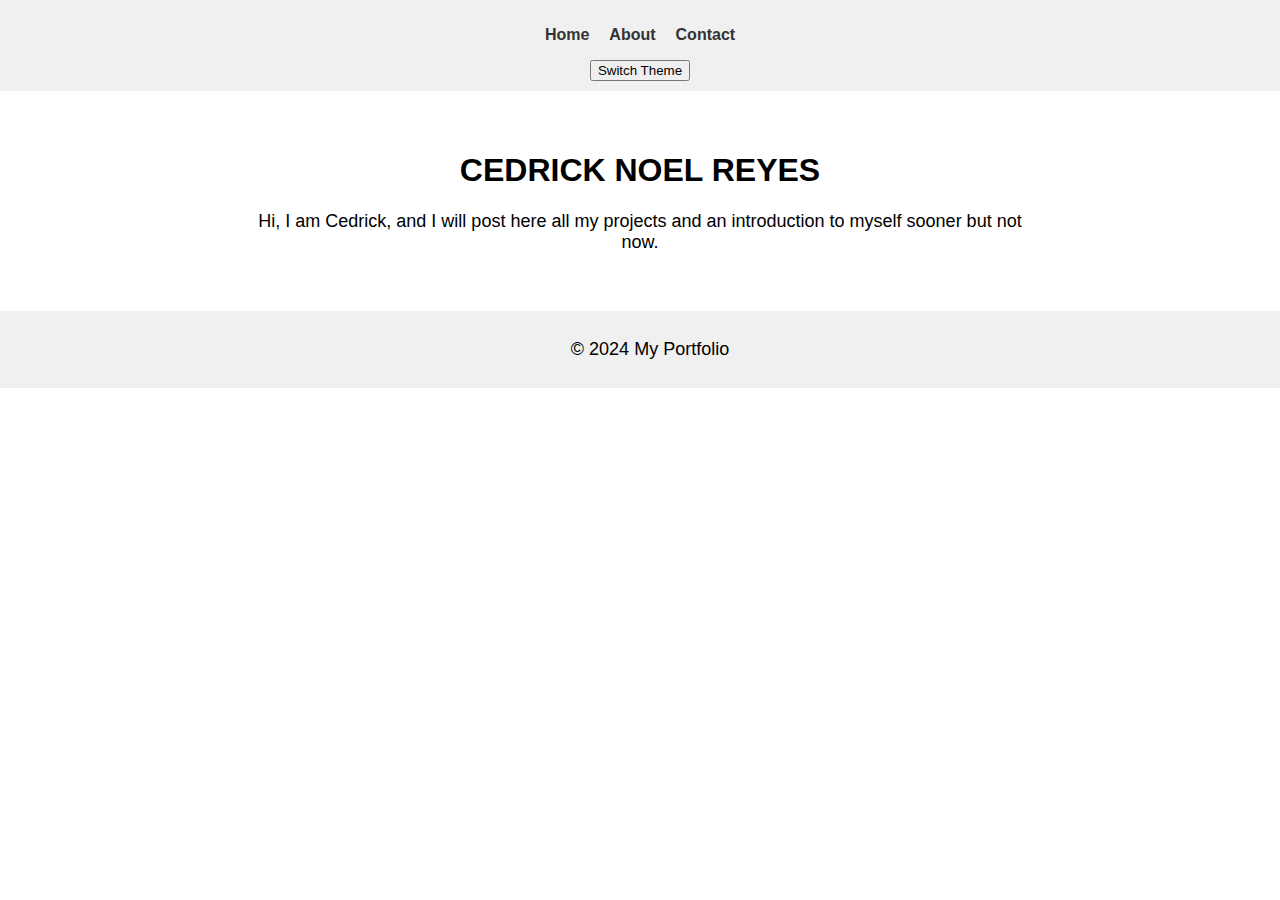
<file: index.html>
<!DOCTYPE html>
<html lang="en">
<head>
    <meta charset="UTF-8">
    <meta name="viewport" content="width=device-width, initial-scale=1.0">
    <title>Home - My Portfolio</title>
    <link rel="stylesheet" href="styles.css">
</head>
<body>
    <header>
        <nav>
            <ul>
                <li><a href="index.html">Home</a></li>
                <li><a href="about.html">About</a></li>
                <li><a href="contact.html">Contact</a></li>
            </ul>
        </nav>
        <button id="theme-toggle">Switch Theme</button>
    </header>
    <main>
        <h1>CEDRICK NOEL REYES</h1>
        <p>Hi, I am Cedrick, and I will post here all my projects and an introduction to myself sooner but not now.</p>
    </main>
    <footer>
        <p>&copy; 2024 My Portfolio</p>
    </footer>
    <script src="script.js"></script>
</body>
</html>
</file>
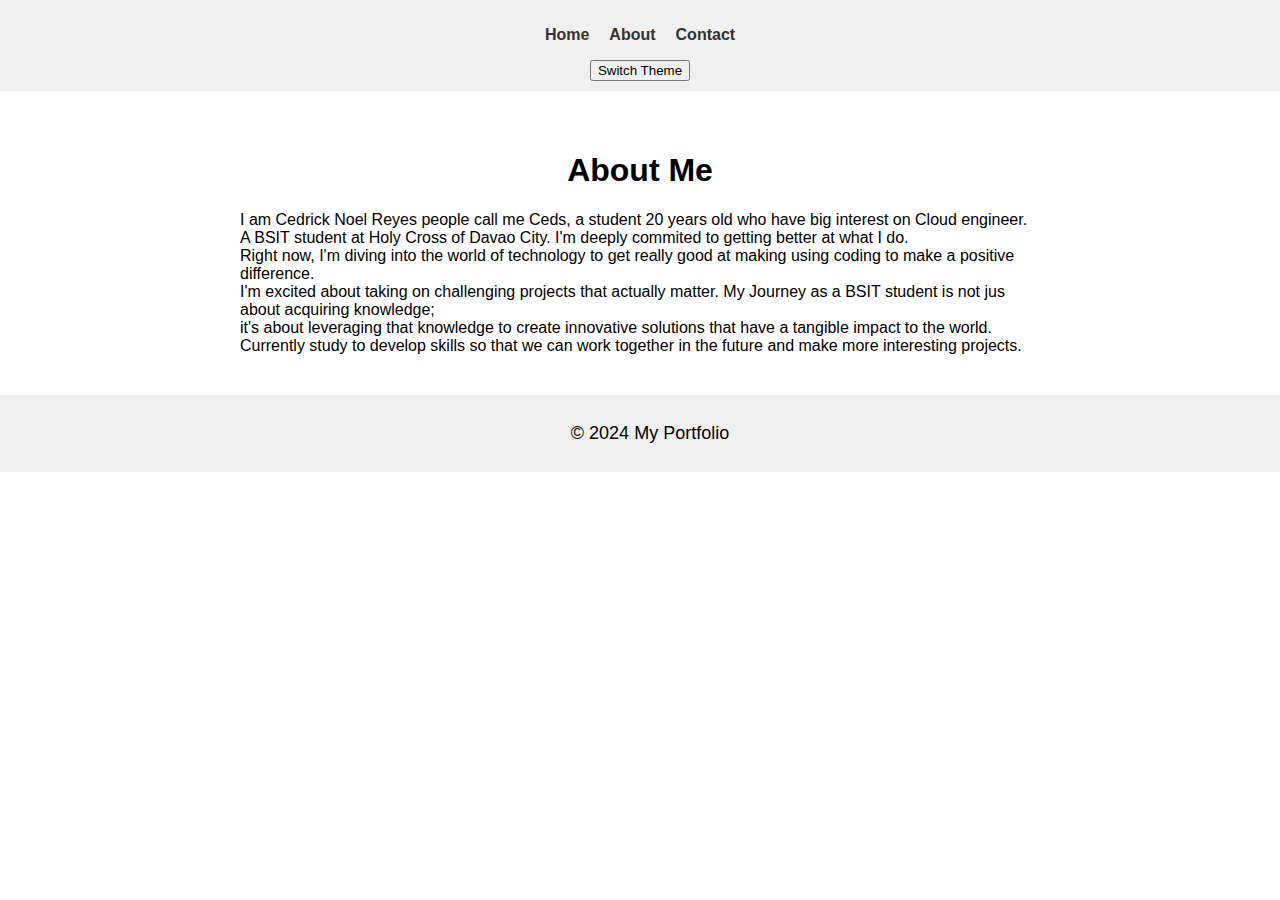
<file: about.html>
<!DOCTYPE html>
<html lang="en">
<head>
    <meta charset="UTF-8">
    <meta name="viewport" content="width=device-width, initial-scale=1.0">
    <title>Home - My Portfolio</title>
    <link rel="stylesheet" href="styles.css">
</head>
<body>
    <header>
        <nav>
            <ul>
                <li><a href="index.html">Home</a></li>
                <li><a href="about.html">About</a></li>
                <li><a href="contact.html">Contact</a></li>
            </ul>
        </nav>
        <button id="theme-toggle">Switch Theme</button>
    </header>
    <main>
        <h1>About Me</h1>
        <p1>I am Cedrick Noel Reyes people call me Ceds, a student 20 years old who have big interest on Cloud engineer.</p1> 
        <br>
        <p2>A BSIT student at Holy Cross of Davao City. I'm deeply commited to getting better at what I do. <br> Right now, I'm diving</p2> 
        <p3>into the world of technology to get really good at making using coding to make a positive difference.<br> I'm excited about taking on challenging projects that actually matter.</p3> 
        <p4>My Journey as a BSIT student is not jus about acquiring knowledge; <br> it's about leveraging that knowledge to create innovative solutions that have a tangible impact to the world.</p4> 
        <p5><br>Currently study to develop skills so that we can work together in the future and make more interesting projects.</p5>
    </main>
    <footer>
        <p>&copy; 2024 My Portfolio</p>
    </footer>
    <script src="script.js"></script>
</body>
</html>
</file>
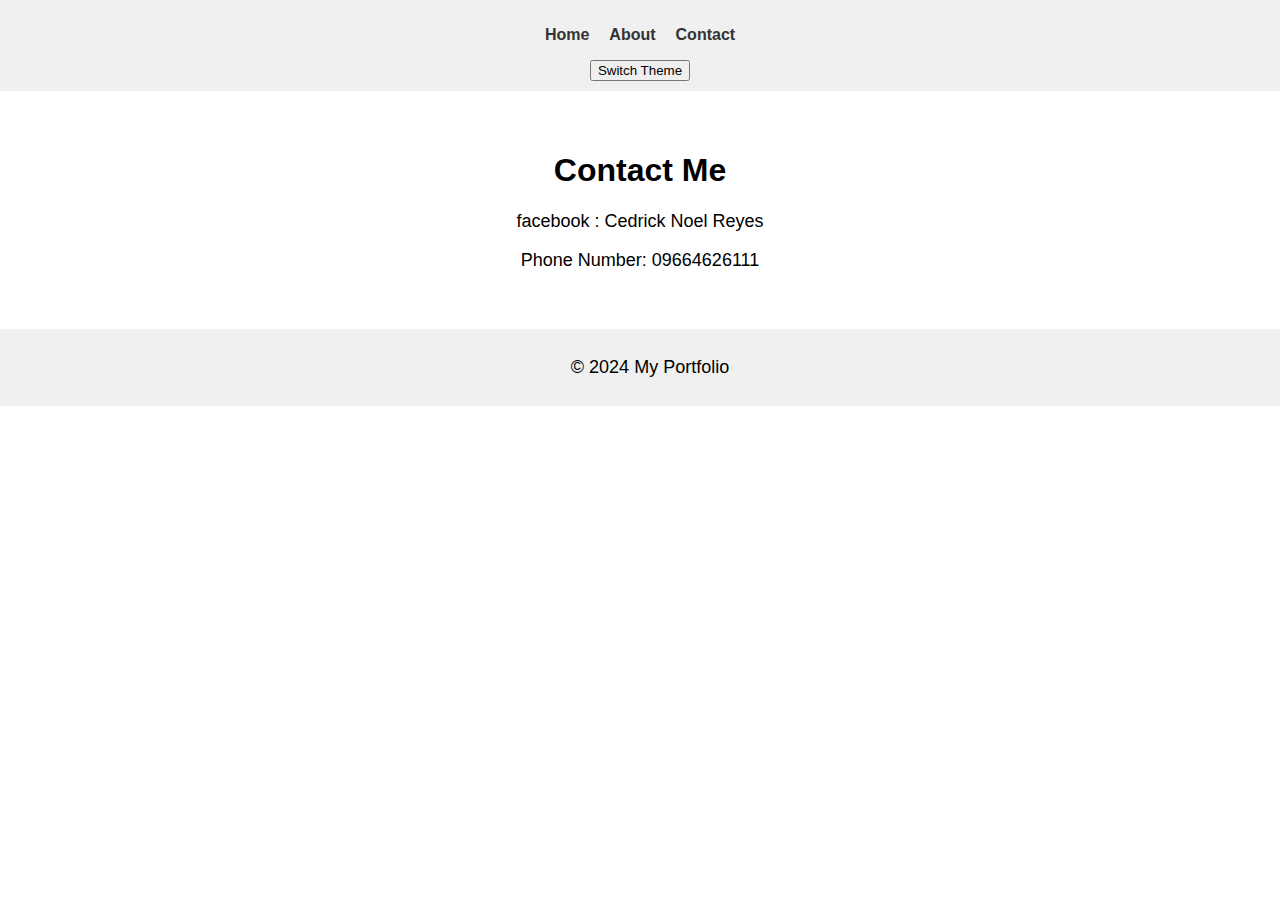
<file: contact.html>
<!DOCTYPE html>
<html lang="en">
<head>
    <meta charset="UTF-8">
    <meta name="viewport" content="width=device-width, initial-scale=1.0">
    <title>Home - My Portfolio</title>
    <link rel="stylesheet" href="styles.css">
</head>
<body>
    <header>
        <nav>
            <ul>
                <li><a href="index.html">Home</a></li>
                <li><a href="about.html">About</a></li>
                <li><a href="contact.html">Contact</a></li>
            </ul>
        </nav>
        <button id="theme-toggle">Switch Theme</button>
    </header>
    <main>
        <h1>Contact Me</h1>
        <p>facebook : Cedrick Noel Reyes</p>
        <p>Phone Number: 09664626111</p>
    </main>
    <footer>
        <p>&copy; 2024 My Portfolio</p>
    </footer>
    <script src="script.js"></script>
</body>
</html>
</file>
<file: styles.css>
/* CSS Variables for Themes */
:root {
    --background-color: #fff;
    --text-color: #000;
    --header-background: #f0f0f0;
    --nav-link-color: #333;
    --footer-background: #f0f0f0;
}

[data-theme="dark"] {
    --background-color: #121212;
    --text-color: #e0e0e0;
    --header-background: #1e1e1e;
    --nav-link-color: #e0e0e0;
    --footer-background: #1e1e1e;
}

[data-theme="custom"] {
    --background-color: #004d40;
    --text-color: #fff;
    --header-background: #00796b;
    --nav-link-color: #b2dfdb;
    --footer-background: #00796b;
}

/* Base Styles */
body {
    font-family: Arial, sans-serif;
    background-color: var(--background-color);
    color: var(--text-color);
    transition: background-color 0.5s, color 0.5s;
    margin: 0; /* Remove default margin */
}

header {
    background-color: var(--header-background);
    padding: 10px;
    text-align: center;
}

nav ul {
    list-style: none;
    padding: 0;
    display: flex;
    justify-content: center; /* Center the navigation links */
    flex-wrap: wrap; /* Allow the items to wrap on smaller screens */
}

nav li {
    margin: 0 10px;
}

nav a {
    text-decoration: none;
    color: var(--nav-link-color);
    font-weight: bold;
}

main {
    padding: 20px;
    max-width: 800px;
    margin: 20px auto;
}

/* Footer */
footer {
    background-color: var(--footer-background);
    padding: 10px;
    text-align: center;
    position: relative; /* Remove fixed position */
    width: 100%;
}

/* Animations */
h1 {
    animation: fadeIn 2s ease-in-out;
    text-align: center;
}

p {
    animation: slideIn 1s ease-in-out;
    font-size: large;
    text-align: center; /* Center align text */
}

@keyframes fadeIn {
    from {
        opacity: 0;
    }
    to {
        opacity: 1;
    }
}

@keyframes slideIn {
    from {
        transform: translateX(-100%);
    }
    to {
        transform: translateX(0);
    }
}

/* Responsive Design */
@media (max-width: 768px) {
    nav ul {
        flex-direction: column;
        align-items: center;
    }
    
    nav li {
        margin: 5px 0;
    }

    main {
        padding: 15px;
    }
}

@media (max-width: 480px) {
    h1 {
        font-size: 1.5rem; /* Reduce heading size on small screens */
    }
    
    p {
        font-size: 1rem; /* Adjust paragraph font size */
    }

    nav li {
        margin: 8px 0;
    }

    footer {
        padding: 15px;
        font-size: 0.9rem;
    }
}
</file>
